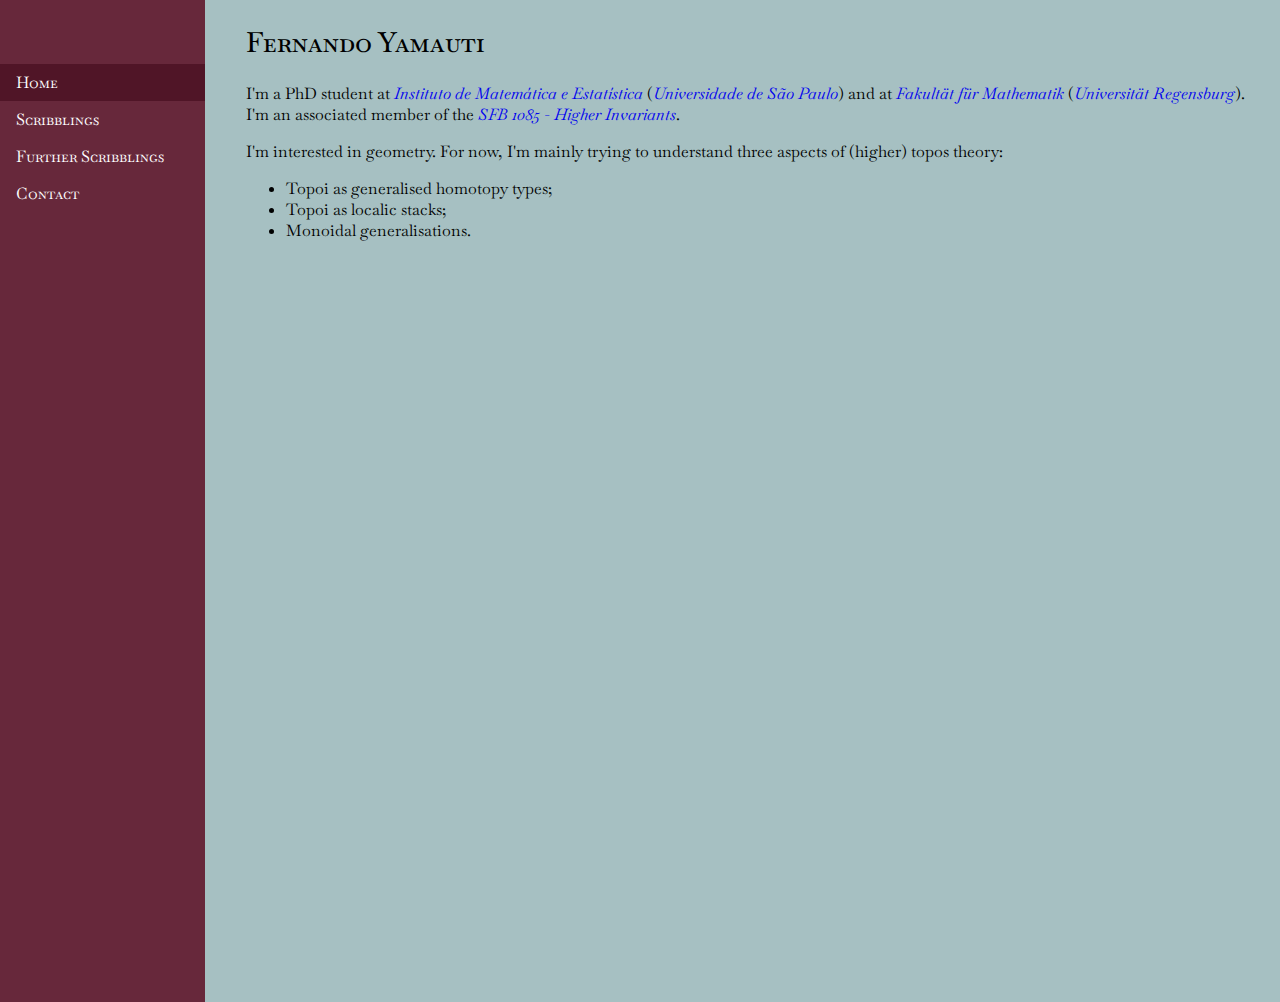
<file: index.html>
<!DOCTYPE html>
<html>
    <head>
        <meta content="text/html; charset=UTF-8" http-equiv="content-type">
        <title>Fernando Yamauti</title>
        <link rel="stylesheet" href="style.css" type="text/css" media="all">
    </head>
    <body>
        <ul class="menu baskervville-sc-regular">
            <li><a class="active" href="index.html">Home</a></li>
            <li><a href="publications.html">Scribblings</a></li>
            <li><a href="stuff.html">Further Scribblings</a></li>
            <li><a href="contact.html">Contact</a></li>
        </ul>
        <div style="margin-left:18%;padding:1px 16px;height:1000px;">
            <h2 class="baskervville-sc-regular">Fernando Yamauti</h2>
            <p> I'm a PhD student at <a class="itlink" href="https://www.ime.usp.br">Instituto de Matemática e Estatística</a> (<a class="itlink" href="https://www5.usp.br">Universidade de São Paulo</a>) and at <a class="itlink" href="https://www.uni-regensburg.de/mathematik">Fakultät für Mathematik</a> (<a class="itlink" href="https://www.uni-regensburg.de">Universität Regensburg</a>).<br>
                I'm an associated member of the <a class="itlink" href="https://sfb-higher-invariants.app.uni-regensburg.de/index.php?title=Main_Page">SFB 1085 - Higher Invariants</a>.
            </p>
            <p>I'm interested in geometry. For now, I'm mainly trying to understand three aspects of (higher) topos theory:
            <ul>
                <li>Topoi as generalised homotopy types;</li>
                <li>Topoi as localic stacks;</li>
                <li>Monoidal generalisations.</li>
            </ul>
          </p>
        </div>
    </body>
</html>
</file>
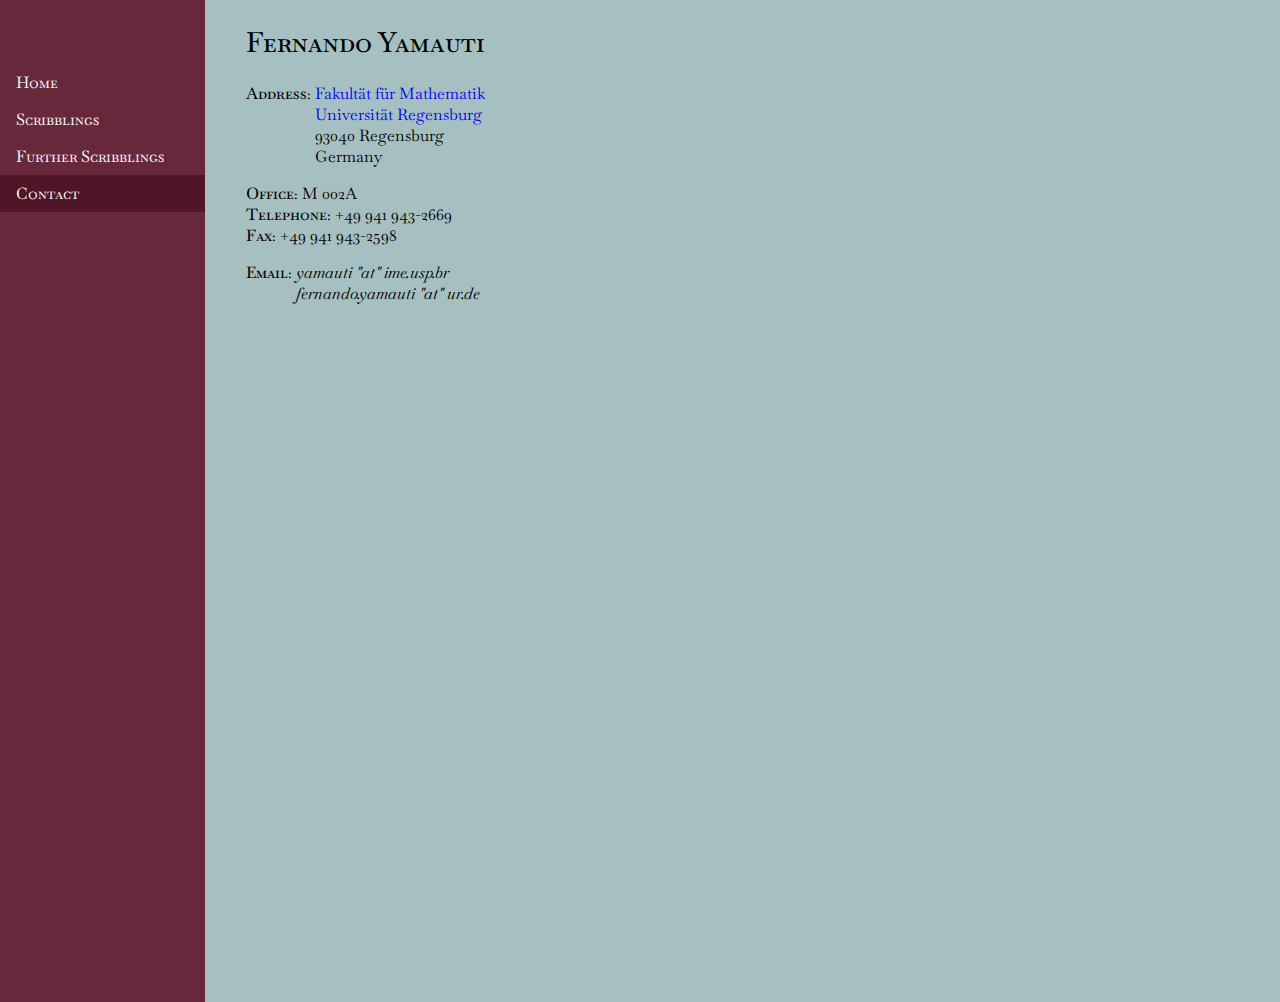
<file: contact.html>
<!DOCTYPE html>
<html>
    <head>
        <meta content="text/html; charset=UTF-8" http-equiv="content-type">
            <title>Fernando Yamauti</title>
            <link rel="stylesheet" href="style.css" type="text/css" media="all">
    </head>
    <body>
        <ul class="menu baskervville-sc-regular">
            <li><a href="index.html">Home</a></li>
            <li><a href="publications.html">Scribblings</a></li>
            <li><a href="stuff.html">Further Scribblings</a></li>
            <li><a class="active" href="contact.html">Contact</a></li>
        </ul>
        <div style="margin-left:18%;padding:1px 16px;height:1000px;">
            <h2 class="baskervville-sc-regular">Fernando Yamauti</h2>
            <p>
                <span class="baskervville-sc-regular">Address:</span>
                <span style="display:inline-block; vertical-align:top"><a href="https://www.uni-regensburg.de/mathematik">Fakultät für Mathematik</a><br>
                <a href="https://www.uni-regensburg.de">Universität Regensburg</a><br>
                93040 Regensburg<br>
                Germany</span>
            </p>
            <p>
                <span class="baskervville-sc-regular">Office:</span> M 002A<br>
                <span class="baskervville-sc-regular">Telephone:</span> +49 941 943-2669<br>
                <span class="baskervville-sc-regular">Fax:</span> +49 941 943-2598<br>
            </p>
            <p>
                <span class="baskervville-sc-regular">Email:</span>
                <span style="display:inline-block; vertical-align:top" class="baskervville-regular-italic"> yamauti "at" ime.usp.br<br>
                fernando.yamauti "at" ur.de </span>
            </p>
        </div>
  </body>
</html>
</file>
<file: style.css>
@import url('https://fonts.googleapis.com/css2?family=Baskervville:ital@0;1&display=swap');
@import url('https://fonts.googleapis.com/css2?family=Baskervville+SC&family=Baskervville:ital@0;1&display=swap');

.baskervville-regular {
  font-family: "Baskervville", serif;
  font-style: normal;
}

.baskervville-regular-italic {
  font-family: "Baskervville", serif;
  font-style: italic;
}

.baskervville-sc-regular {
  font-family: "Baskervville SC", serif;
  font-style: normal;
  font-weight: 500;
}

body {
   margin: 0;
   background-color: #A6C0C2;
   font-family: "Baskervville", serif;
   font-weight: 400;
   font-style: normal;
}

h2 {font-size:28px; font-weight: 800;
}

h3 {font-size:22.5px; font-weight: 400;
}
h4 {font-size:20.5px; font-weight: 400;
}

.menu {
    list-style-type: none;
    margin: 0;
    padding: 5% 0;
    width: 16%;
    background-color: #67283B;
    position: fixed;
    height: 100%;
    overflow: auto;
    font-weight: 300;
}

.itlink {
    font-family: "Baskervville", serif;
    font-style: italic;
    font-weight: 400
}

li a {
    display: block;
    color: white;
    padding: 8px 16px;
    text-decoration: none;
}

li a:hover {
    background-color: #8E8E8D;
    color: white;
    font-weight: 400;
}

li a.active {
    background-color: #501527;
    color: white;
    font-weight: 400;
}
table {
    border-collapse: collapse;
    width: 97.8%;
}

th, td {
    text-align: left;
    padding: 8px;
    font-weight: 300;
}

tr:nth-child(even){background-color: #f2f2f2}

A:link { text-decoration: none;}
A:visited { text-decoration: none;}

.math-box .frac-line {
  width: 2.8pc;
  display: inline-block;
}
.math-box .frac-line:before {
  display: block;
  border-bottom-style: solid;
  border-bottom-width: 1px;
  content: "";
}
.math-box .frac-line:after {
  display: block;
  margin-top: -1px;
  border-bottom-style: solid;
  border-bottom-width: 0.04em;
  content: "";
}
</file>
